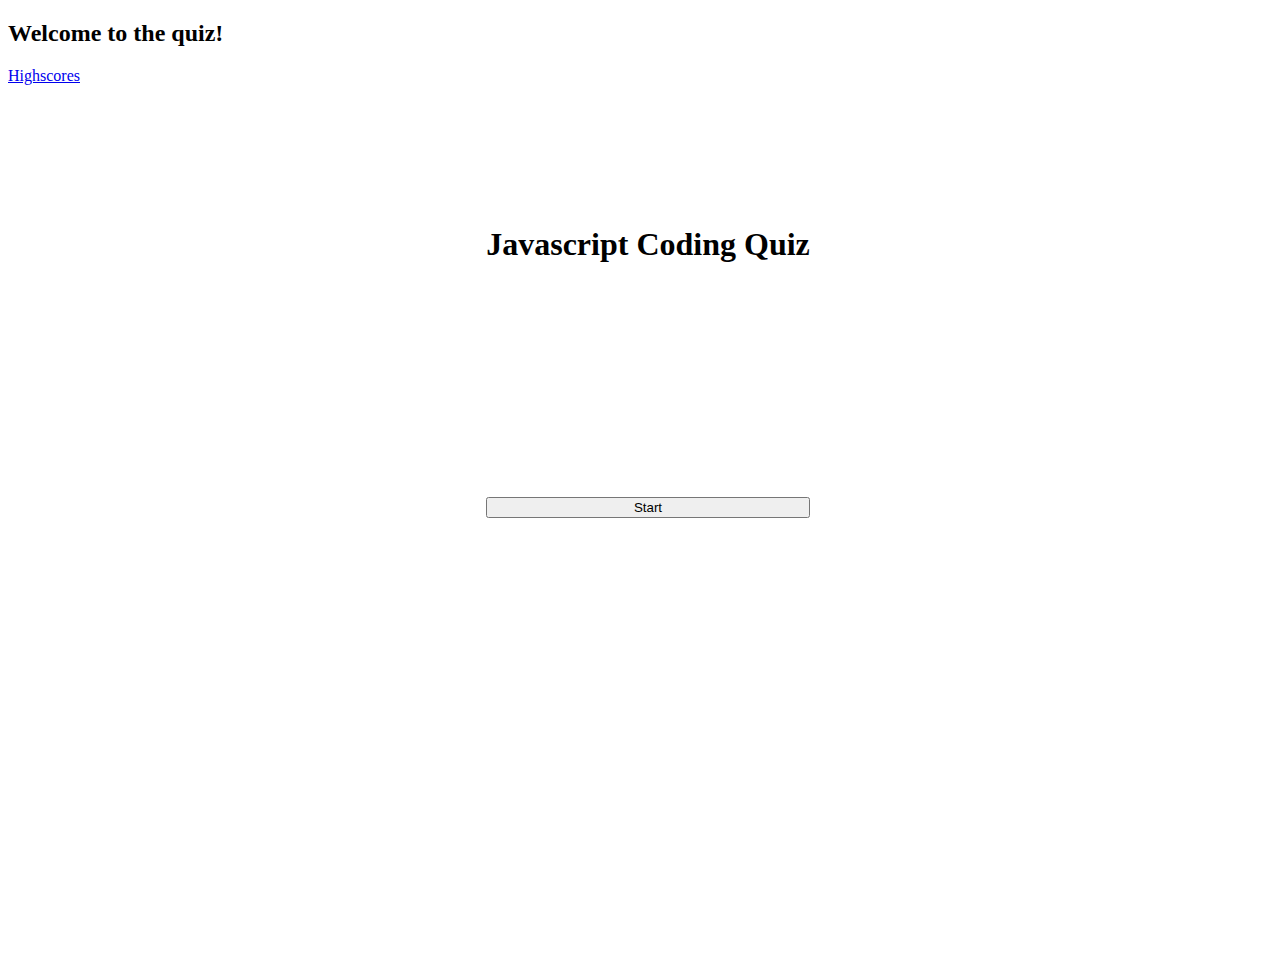
<file: index.html>
<!DOCTYPE html>
<html lang="en">

<head>
    <meta charset="UTF-8">
    <meta name="viewport" content="width=device-width, initial-scale=1.0">
    <title>Javascript Quiz</title>
    <link rel="stylesheet" href="https://cdn.jsdelivr.net/npm/bootstrap@4.5.3/dist/css/bootstrap.min.css"
        integrity="sha384-TX8t27EcRE3e/ihU7zmQxVncDAy5uIKz4rEkgIXeMed4M0jlfIDPvg6uqKI2xXr2" crossorigin="anonymous">
    <link rel="stylesheet" href="style.css" />
</head>

<header>
    <h2 class="upperLeft">
        Welcome to the quiz!
    </h2>
    <a href="highscores.html">Highscores</a>
    <div class="timer" id="countdown"></div>
</header>

<body>
    <main class="container">
        <h1> Javascript Coding Quiz </h1>
    
        <button type="button" class="btn btn-success" id="start"> Start</button>

        <section id="questionSection" class=hide>
            <p class="question" id="question">
                Question goes here 
            </p>

            <div class="buttons">
                <section class="myButtons" id="answerButtons">
                    <button type="button" class="btn btn-primary answerChoices" id="choiceA"> Answer A</button>
                    <button type="button" class="btn btn-primary answerChoices" id="choiceB"> Answer B</button>
                    <button type="button" class="btn btn-primary answerChoices" id="choiceC"> Answer C</button>
                    <button type="button" class="btn btn-primary answerChoices" id="choiceD"> Answer D</button>
                </section>
            </div>
        </section>

        <section class="scoreLog" id="scoreLog">
            <form>
                <div class="input">
                    <label for="initialInput">Enter Your Initials and Time Remaining</label>
                    <input id="item" type="text" placeholder="New" required/>
                </div>
                <h2> Scores </h2>
                <ul></ul>
            </form>
            
            <button class="btn btn-primary" id="clear-all">Clear All</button>
        </section>
    </main>

    <script src="script.js"></script>
</body>
</html>
</file>
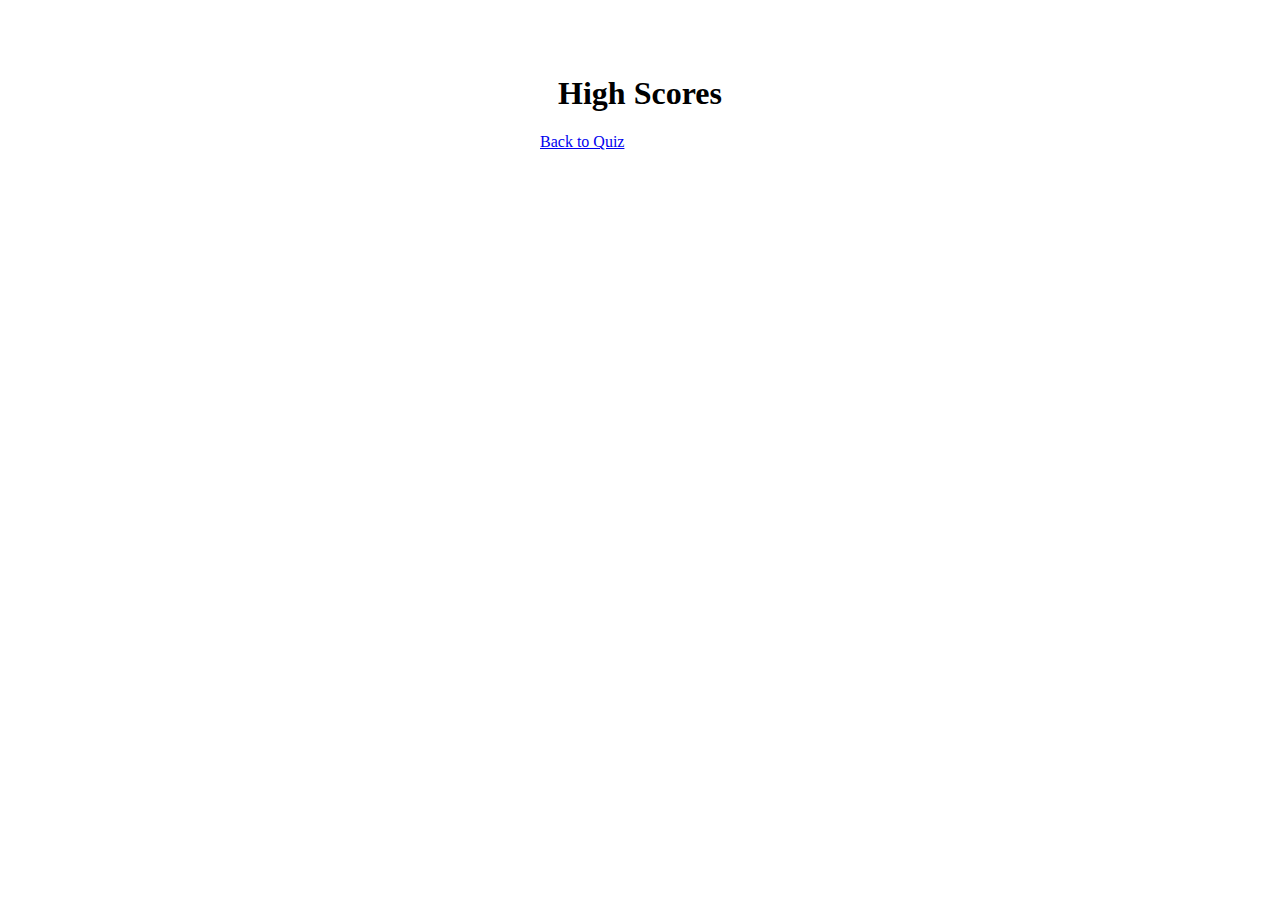
<file: highscores.html>
<!DOCTYPE html>
<html lang="en">

<head>
    <meta charset="UTF-8">
    <meta name="viewport" content="width=device-width, initial-scale=1.0">
    <link rel="stylesheet" href="https://cdn.jsdelivr.net/npm/bootstrap@4.5.3/dist/css/bootstrap.min.css"
        integrity="sha384-TX8t27EcRE3e/ihU7zmQxVncDAy5uIKz4rEkgIXeMed4M0jlfIDPvg6uqKI2xXr2" crossorigin="anonymous">
    <link rel="stylesheet" href="style.css" />
    <title>High Scores</title>
</head>

<body>
    <main class="scores">
        <h1> High Scores </h1>
        <div class="link-container">
            <a href="index.html">Back to Quiz</a>
        </div>
        <ul></ul>
    </main>

    <script src="highscores.js"></script>
</body>
</html>
</file>
<file: style.css>
* {
    box-sizing: border-box;
}

header {
vertical-align: top;
}

.upperLeft {
text-align: left;
}

.timer {
font-size: 30px;
text-align: right;
margin-top: -40px;
margin-right: 60px;
}


.container {
display: flex;
width: 100vw;
height: 100vh;
justify-content: center;
align-items: center;
display: grid;
grid-column: 1;
}

.buttons {
margin-bottom: 175px;
    
}

.p {
    margin: auto;
}

#highScores {
    margin-top: 20px;
    text-align: center;
}

.scores ul {
    width: 200px;
    margin: 0 auto;
}

.link-container {
    width: 200px;
    margin: 0 auto;
    margin-bottom: 20px;
}

#questionSection {
    text-align: center;
    margin-bottom: 120px;
    font-size: 45px;
}

.hide {
    display: none;
    
}

#scoreLog {
    margin-bottom: auto;
}

.scoreLog{
    display: none;
}

h1 {
    text-align: center;
    margin-top: 75px;
}

#start {
    margin-bottom: 320px;

}
</file>
